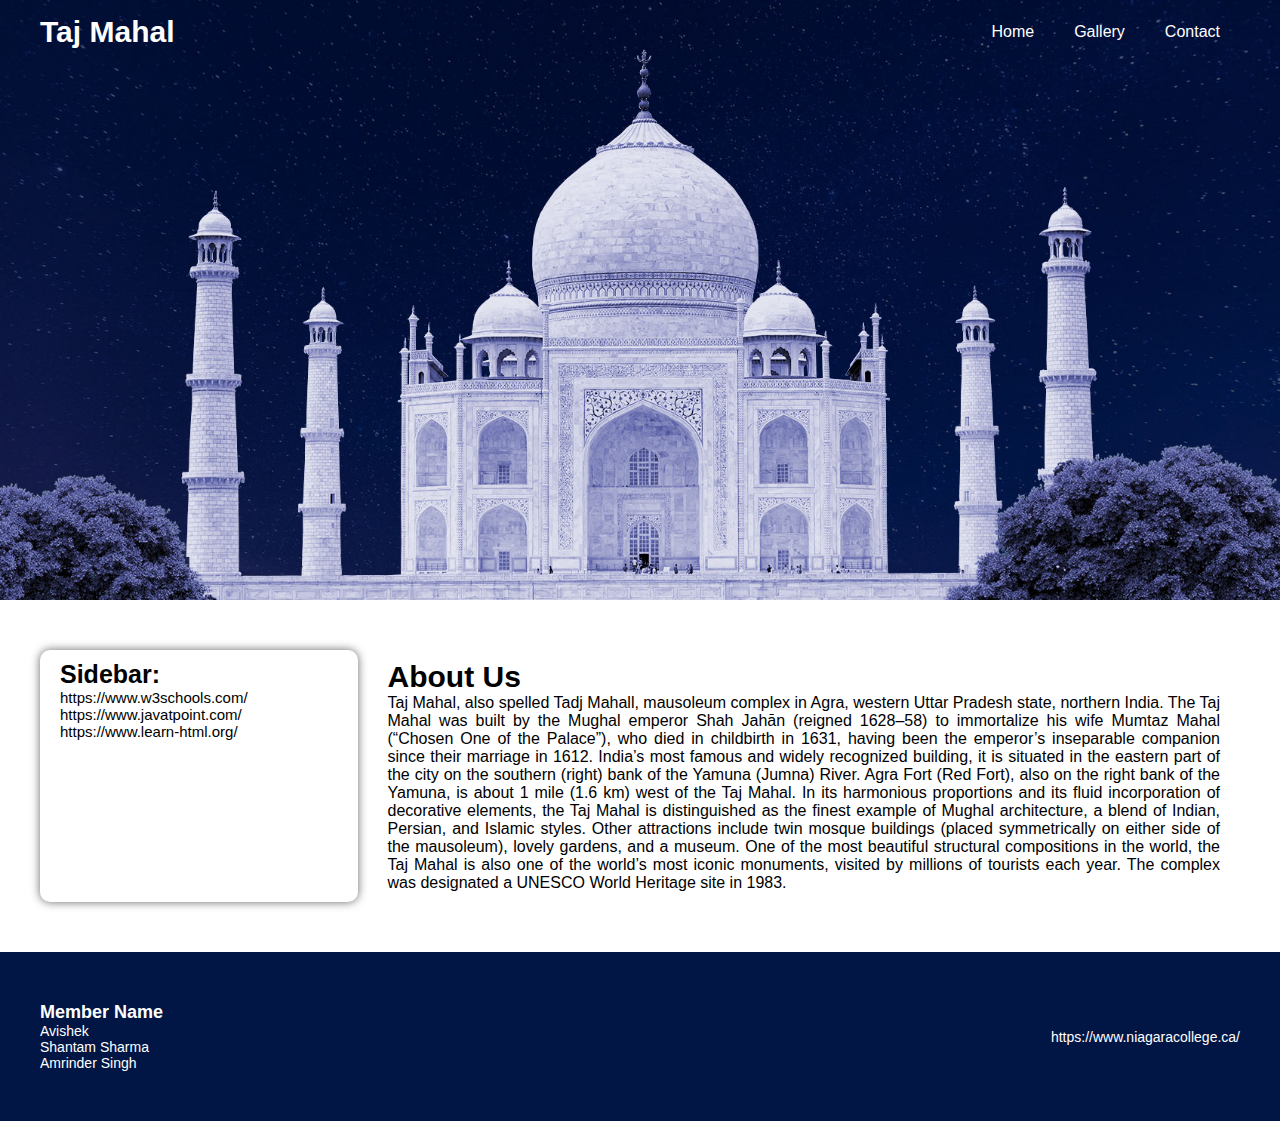
<file: index.html>
<!DOCTYPE html>
<html lang="en">
<head>
    <meta charset="UTF-8">
    <meta name="viewport" content="width=device-width, initial-scale=1.0">
    <title>Taj Mahal</title>
    <link rel="stylesheet" href="styles/style.css">
</head>
<body>
    <div class="wrapper">
        <header>
            <div class="logo">
                <h1>Taj Mahal</h1>
            </div>
            <nav class="Menu">
                <ul>
                    <li><a href="index.html">Home</a></li>
                    <li><a href="gallery.html">Gallery</a></li>
                    <li><a href="contact.html">Contact</a></li>
                </ul>
            </nav>
        </header>
        <div class="banner">
        </div>
        <section class="banner-bottom">
            <aside>
                <h2>Sidebar:</h2>
               <ul>
                <li>https://www.w3schools.com/</li>
                <li>https://www.javatpoint.com/</li>
                <li>https://www.learn-html.org/</li>
               </ul>
            </aside>
            <div class="about">
                <h2>About Us</h2>
              <p>Taj Mahal, also spelled Tadj Mahall, mausoleum complex in Agra, western Uttar Pradesh state, northern India. The Taj Mahal was built by the Mughal emperor Shah Jahān (reigned 1628–58) to immortalize his wife Mumtaz Mahal (“Chosen One of the Palace”), who died in childbirth in 1631, having been the emperor’s inseparable companion since their marriage in 1612. India’s most famous and widely recognized building, it is situated in the eastern part of the city on the southern (right) bank of the Yamuna (Jumna) River. Agra Fort (Red Fort), also on the right bank of the Yamuna, is about 1 mile (1.6 km) west of the Taj Mahal.
                In its harmonious proportions and its fluid incorporation of decorative elements, the Taj Mahal is distinguished as the finest example of Mughal architecture, a blend of Indian, Persian, and Islamic styles. Other attractions include twin mosque buildings (placed symmetrically on either side of the mausoleum), lovely gardens, and a museum. One of the most beautiful structural compositions in the world, the Taj Mahal is also one of the world’s most iconic monuments, visited by millions of tourists each year. The complex was designated a UNESCO World Heritage site in 1983.</p>

            </div>
        </section>
        <footer>
            <div class="footer-inner">
                <span>
                    <h3>Member Name</h3>
                     <p>Avishek</p>
                     <p>Shantam Sharma</p>
                     <p>Amrinder Singh</p>
                   </span>
                   <a href="https://www.niagaracollege.ca/">https://www.niagaracollege.ca/</a>
            </div>
        </footer>
    </div>
</body>
</html>
</file>
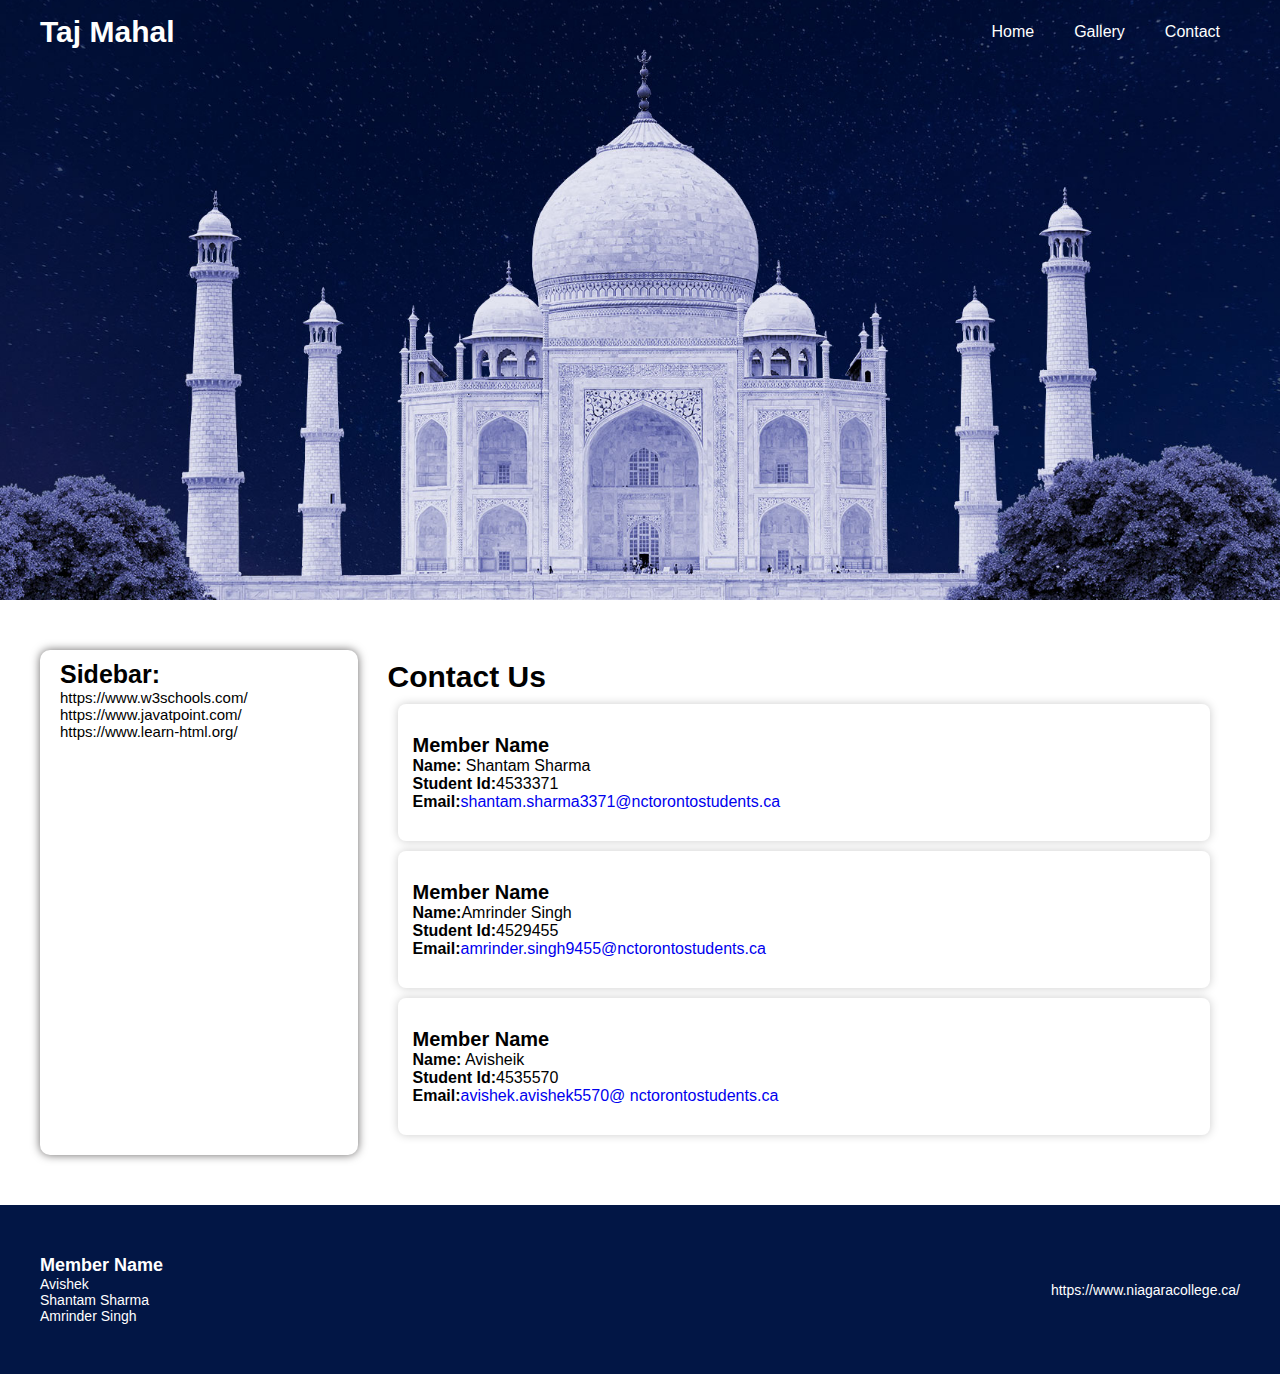
<file: contact.html>
<!DOCTYPE html>
<html lang="en">
<head>
    <meta charset="UTF-8">
    <meta name="viewport" content="width=device-width, initial-scale=1.0">
    <title>Taj Mahal</title>
    <link rel="stylesheet" href="styles/style.css">
</head>
<body>
    <div class="wrapper">
        <header>
            <div class="logo">
                <h1>Taj Mahal</h1>
            </div>
            <nav class="Menu">
                <ul>
                    <li><a href="index.html">Home</a></li>
                    <li><a href="gallery.html">Gallery</a></li>
                    <li><a href="contact.html">Contact</a></li>
                </ul>
            </nav>
        </header>
        <div class="banner">
        </div>
        <section class="banner-bottom">
            <aside>
                <h2>Sidebar:</h2>
               <ul>
                <li>https://www.w3schools.com/</li>
                <li>https://www.javatpoint.com/</li>
                <li>https://www.learn-html.org/</li>
               </ul>
            </aside>
            <div class="about">
                <h2>Contact Us</h2>
                    <div class="column">
                        <h4>Member Name</h4>
                        <p><strong>Name:</strong> Shantam Sharma</p>
                        <p><strong>Student Id:</strong>4533371</p>
                        <p><strong>Email:</strong><a href="mailto:shantam.sharma3371@nctorontostudents.ca">shantam.sharma3371@nctorontostudents.ca</a></p>
                    </div>
                    <div class="column">
                        <h4>Member Name</h4>
                        <p><strong>Name:</strong>Amrinder Singh</p>
                        <p><strong>Student Id:</strong>4529455</p>
                        <p><strong>Email:</strong><a href="mailto:amrinder.singh9455@nctorontostudents.ca">amrinder.singh9455@nctorontostudents.ca</a></p>
                    </div>
                    <div class="column">
                        <h4>Member Name</h4>
                        <p><strong>Name:</strong> Avisheik</p>
                        <p><strong>Student Id:</strong>4535570</p>
                        <p><strong>Email:</strong><a href="mailto:avishek.avishek5570@ nctorontostudents.ca">avishek.avishek5570@ nctorontostudents.ca</a></p>
                    </div>
            </div>
        </section>
        <footer>
            <div class="footer-inner">
                <span>
                    <h3>Member Name</h3>
                     <p>Avishek</p>
                     <p>Shantam Sharma</p>
                     <p>Amrinder Singh</p>
                   </span>
                   <a href="https://www.niagaracollege.ca/">https://www.niagaracollege.ca/</a>
            </div>
        </footer>
    </div>
</body>
</html>
</file>
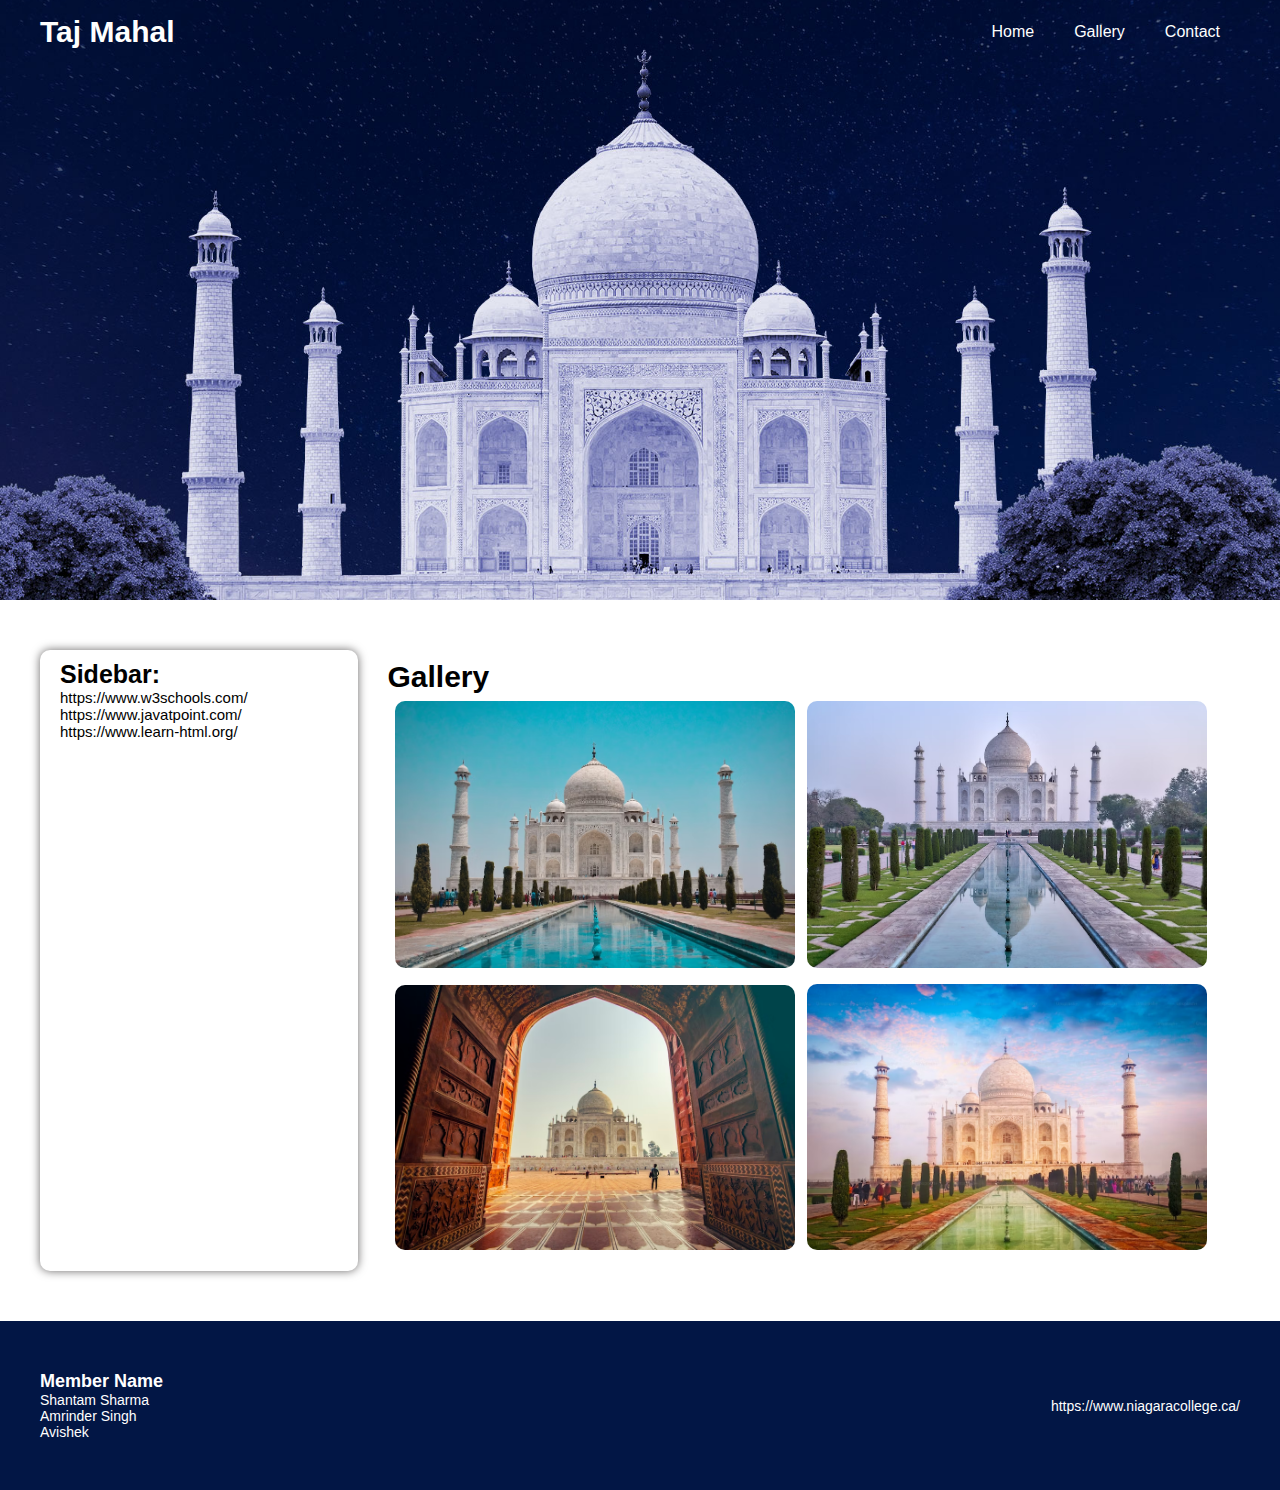
<file: gallery.html>
<!DOCTYPE html>
<html lang="en">
<head>
    <meta charset="UTF-8">
    <meta name="viewport" content="width=device-width, initial-scale=1.0">
    <title>Taj Mahal</title>
    <link rel="stylesheet" href="styles/style.css">
</head>
<body>
    <div class="wrapper">
        <header>
            <div class="logo">
                <h1>Taj Mahal</h1>
            </div>
            <nav class="Menu">
                <ul>
                    <li><a href="index.html">Home</a></li>
                    <li><a href="gallery.html">Gallery</a></li>
                    <li><a href="contact.html">Contact</a></li>
                </ul>
            </nav>
        </header>
        <div class="banner">
        </div>
        <section class="banner-bottom">
            <aside>
                <h2>Sidebar:</h2>
               <ul>
                <li>https://www.w3schools.com/</li>
                <li>https://www.javatpoint.com/</li>
                <li>https://www.learn-html.org/</li>
               </ul>
            </aside>
            <div class="about">
                <h2>Gallery</h2>
                <table>
                    <tr>
                      <td><img src="images/gallery-one.avif" width="400"></td>
                      <td><img src="images/gallery-two.avif" width="400"></td>
                    </tr>
                    <tr>
                      <td><img src="images/gallery-three.avif" width="400"></td>
                      <td><img src="images/gallery-five.avif" width="400"></td>
                    </tr>
                  </table>
            </div>
        </section>
        <footer>
            <div class="footer-inner">
                <span>
                    <h3>Member Name</h3>
                     <p>Shantam Sharma</p>
                     <p>Amrinder Singh</p>
                     <p>Avishek</p>
                   </span>
                   <a href="https://www.niagaracollege.ca/">https://www.niagaracollege.ca/</a>
            </div>
        </footer>
    </div>
</body>
</html>
</file>
<file: styles/style.css>
body{
    font-family: 'Poppins', sans-serif;
}
*{
    padding: 0;
    margin: 0;
}
.logo h1{
    font-size: 30px;
    font-weight: 600;
    color: #fff;
}
.Menu ul{
    list-style: none;
    display: inline-flex;
}
header{
    display: flex;
    justify-content: space-between;
    align-items: center;
    max-width: 1200px;
    margin-left: auto;
    margin-right: auto;
    position: absolute;
    top: 0;
    top: 0;
    width: 100%;
    left: 0;
    right: 0;
    z-index: 99;
    padding: 15px 10px;
}
.Menu ul li{
    padding: 0px 20px;
    color: #fff;
}
.Menu ul li a{
    color: #fff;
    text-decoration: none;
}
.banner{
    background-image: url(../images/banner-image.jpg);
    background-size: cover;
    background-repeat: no-repeat;
    background-position: center;
    height: 600px;
    position: relative;
}
footer{
    background-color: #021645;
    color: #fff;
    padding: 50px 10px;
}
.footer-inner{
    max-width: 1200px;
    margin-left: auto;
    margin-right: auto;
    display: flex;
    justify-content: space-between;
    align-items: center;
}
.footer-inner a{
    text-decoration: none;
    color: #fff;
    font-size: 14px;
    font-weight: 400;
    transition: all 0.38s ease-in-out 0s;
}
.footer-inner a:hover{
    color: red;
}
.footer-inner p{
    font-size: 14px;
}
.footer-inner h3{
    font-size: 18px;
}
.banner-bottom{
    padding: 50px 10px;
    max-width: 1200px;
    margin-left: auto;
    margin-right: auto;
    display: flex;
}
aside{
    width: 25%;
    margin-right: 10px;
    padding: 10px 20px;
    box-shadow: 0px 0px 10px #6a6868;
    border-radius: 10px;
}
aside ul{
    list-style: none;
    font-size: 15px;
    font-weight: 500;
}
aside  h2{
    font-size: 25px;
    font-weight: 600;
}
.about{
    width: 75%;
    padding: 10px 20px;
}
.about p{
    font-size: 16px;
    text-align: justify;
}
.about h2{
    font-size: 30px;
    font-weight: 600;
}
td img{
    border-radius: 10px;
}
td{
    padding: 5px;
}
.column{
    box-shadow: 0px 0px 10px #ccc;
    padding: 30px 15px;
    margin: 10px;
    border-radius: 8px;
}
.column h4{
    font-size: 20px;
}
.column a{
    text-decoration: none;
}
</file>
